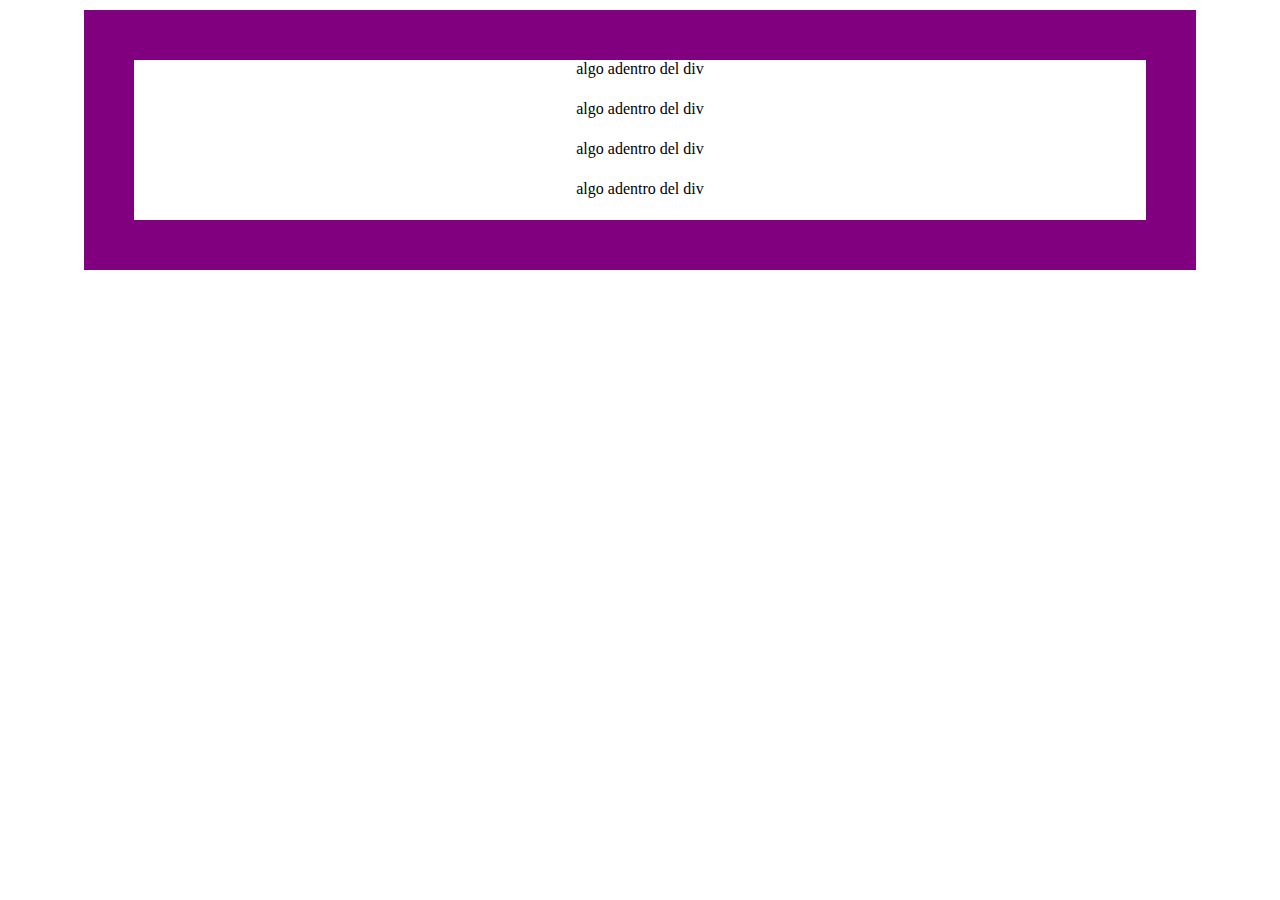
<file: otros/index.html>
<!DOCTYPE html>
<html>
<head>
	<title></title>
	<style>
		.contenedor{
			width: 80%;
			margin: 10px auto;
			background-color: #800080;
			display: table;
			min-height: 10em;
			padding: 50px;
		}
		.hijo{
			display: table-row;
			vertical-align: middle;
			text-align: center;
			background-color: #fff;
			border:1px solid #000;
			
		}
	</style>
</head>
<body>
	<div class="contenedor">
		<div class="hijo">
			algo adentro del div
		</div>
		<div class="hijo">
			algo adentro del div
		</div>
		<div class="hijo">
			algo adentro del div
		</div>
		<div class="hijo">
			algo adentro del div
		</div>
	</div>

</body>
</html>
</file>
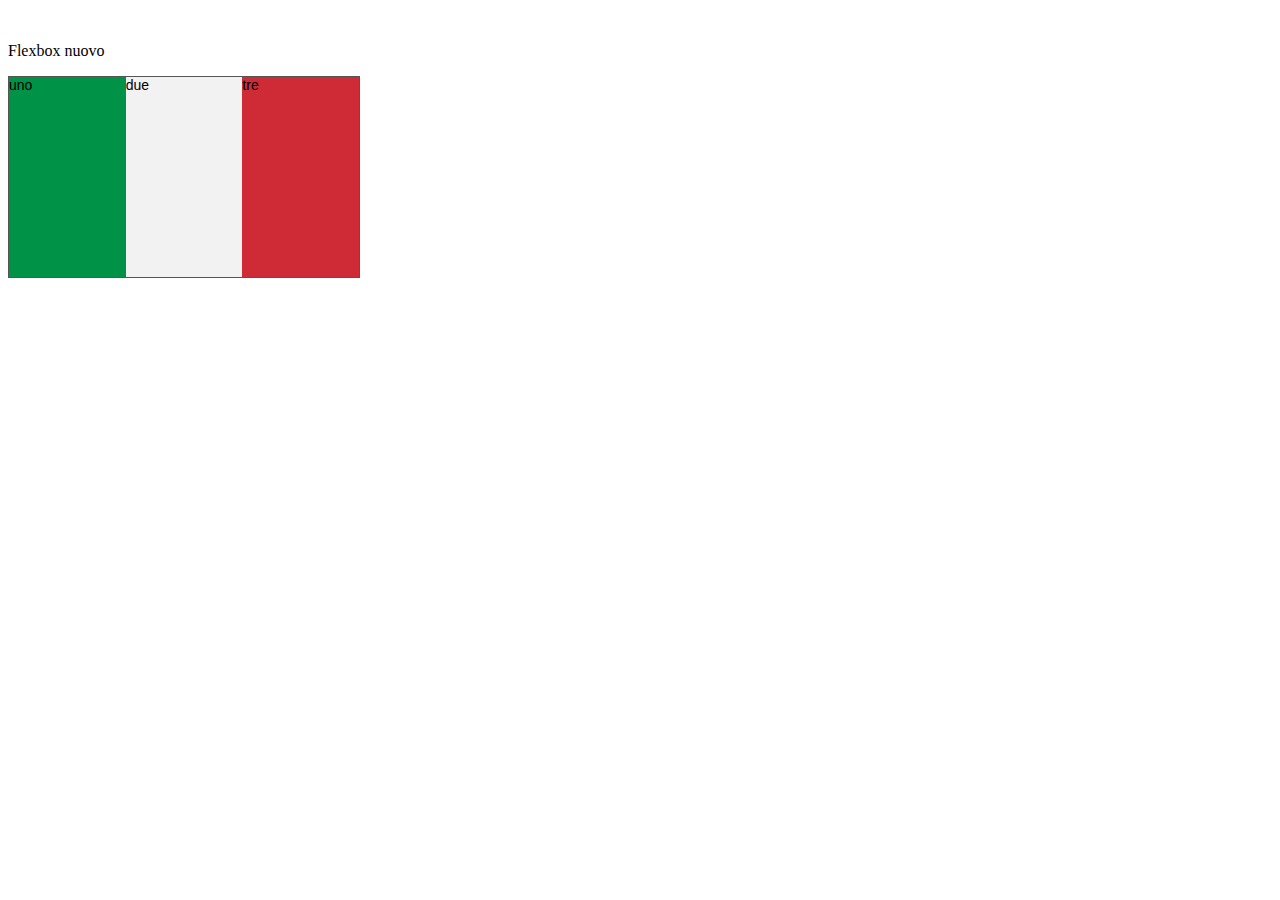
<file: otros/flex.html>
​<!DOCTYPE html>
<html lang="en">
  <head>
    <style>

   .flex
   {
      /* basic styling */
      width: 350px;
      height: 200px;
      border: 1px solid #555;
      font: 14px Arial;

      /* flexbox setup */
      display: -webkit-flex;
      -webkit-flex-direction: row;

      display: flex;
      flex-direction: row;
   }

   .flex > div
   {
      -webkit-flex: 1 1 auto;
      flex: 1 1 auto;

      width: 30px; /* To make the transition work nicely.  (Transitions to/from
                      "width:auto" are buggy in Gecko and Webkit, at least.
                      See http://bugzil.la/731886 for more info.) */

      -webkit-transition: width 0.7s ease-out;
      transition: width 0.7s ease-out;
   }

   /* colors */
   .flex > div:nth-child(1){ background : #009246; }
   .flex > div:nth-child(2){ background : #F1F2F1; }
   .flex > div:nth-child(3){ background : #CE2B37; }

   .flex > div:hover
   {
        width: 200px;
   }
   
   </style>
    
 </head>
 <body>
  <p>Flexbox nuovo</p>
  <div class="flex">
    <div>uno</div>
    <div>due</div>
    <div>tre</div>
  </div>
 </body>
</html>
</file>
